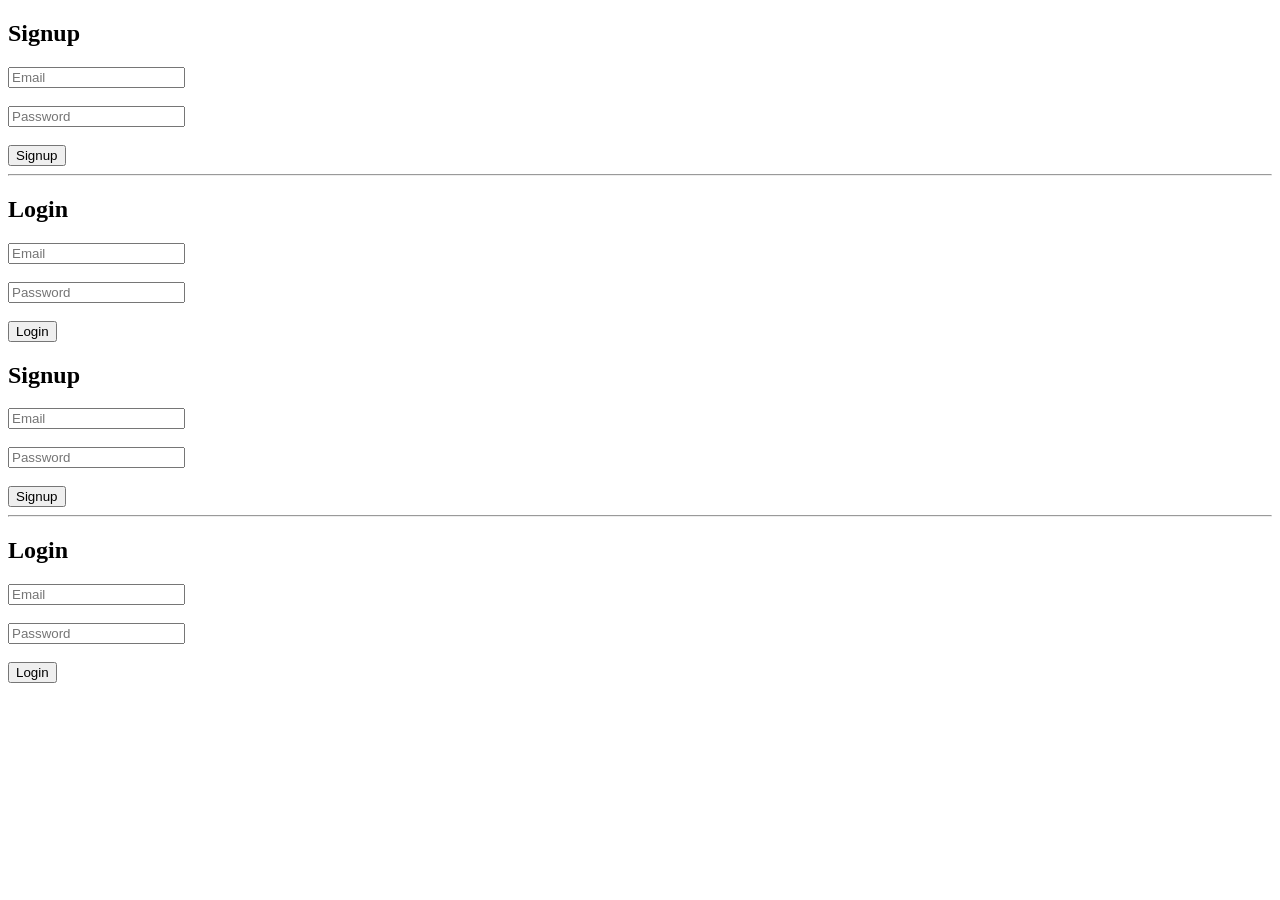
<file: mongodb/index.html>
<!DOCTYPE html> 
<html> 
<head> 
<title>Login & Signup</title> 
</head> 
<body> 
<h2>Signup</h2> 
<form action="signup.php" method="POST"> 
<input type="email" name="email" placeholder="Email" 
required><br><br> 
<input type="password" name="password" placeholder="Password" 
required><br><br> 
<button type="submit">Signup</button> 
</form> 
<hr> 
<h2>Login</h2> 
<form action="login.php" method="POST"> 
<input type="email" name="email" placeholder="Email" 
required><br><br> 
<input type="password" name="password" placeholder="Password" 
required><br><br> 
<button type="submit">Login</button> 
</form> 
</body> 
</html>  
<!DOCTYPE html> 
<html> 
<head> 
<title>Login & Signup</title> 
</head> 
<body> 
<h2>Signup</h2> 
<form action="signup.php" method="POST"> 
<input type="email" name="email" placeholder="Email" 
required><br><br> 
<input type="password" name="password" placeholder="Password" 
required><br><br> 
<button type="submit">Signup</button> 
</form> 
<hr> 
<h2>Login</h2> 
<form action="login.php" method="POST"> 
<input type="email" name="email" placeholder="Email" 
required><br><br> 
<input type="password" name="password" placeholder="Password" 
required><br><br> 
<button type="submit">Login</button> 
</form> 
</body> 
</html>
</file>
